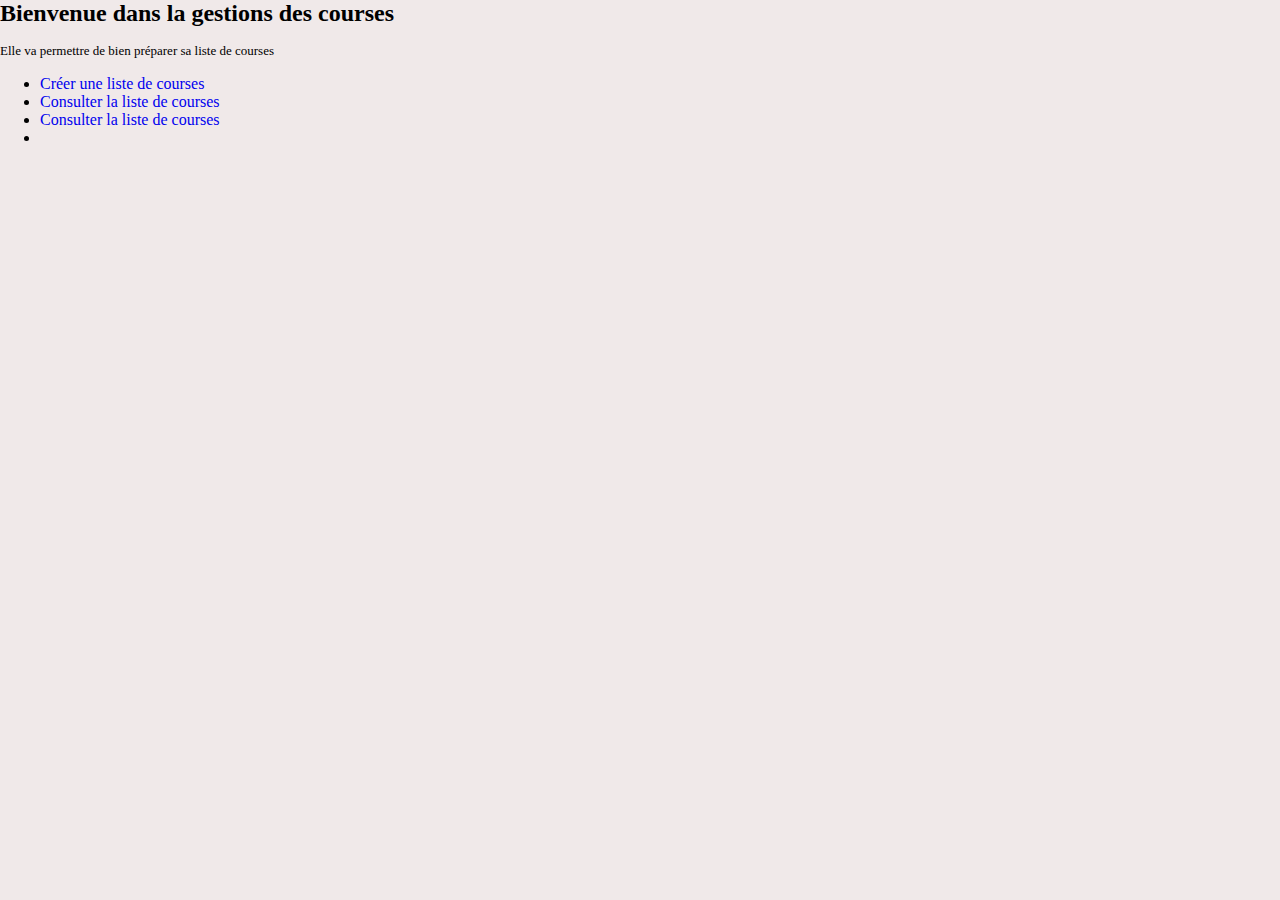
<file: index.html>
<html>
    <head>
        <link rel="stylesheet" href="styles/application.css">
    </head>
    <body>
        <h1 class="titre">Bienvenue dans la gestions des courses</h1>
        <p id="description">Elle va permettre de bien préparer sa liste de courses</p>

        <ul>
            <li><a href="creer.html">Créer une liste de courses</a></li>
            <li><a href="liste.html">Consulter la liste de courses</a></li>
            <li><a href="liste.html">Consulter la liste de courses</a></li>
            <li></li>
        </ul>

    </body>
</html>
</file>
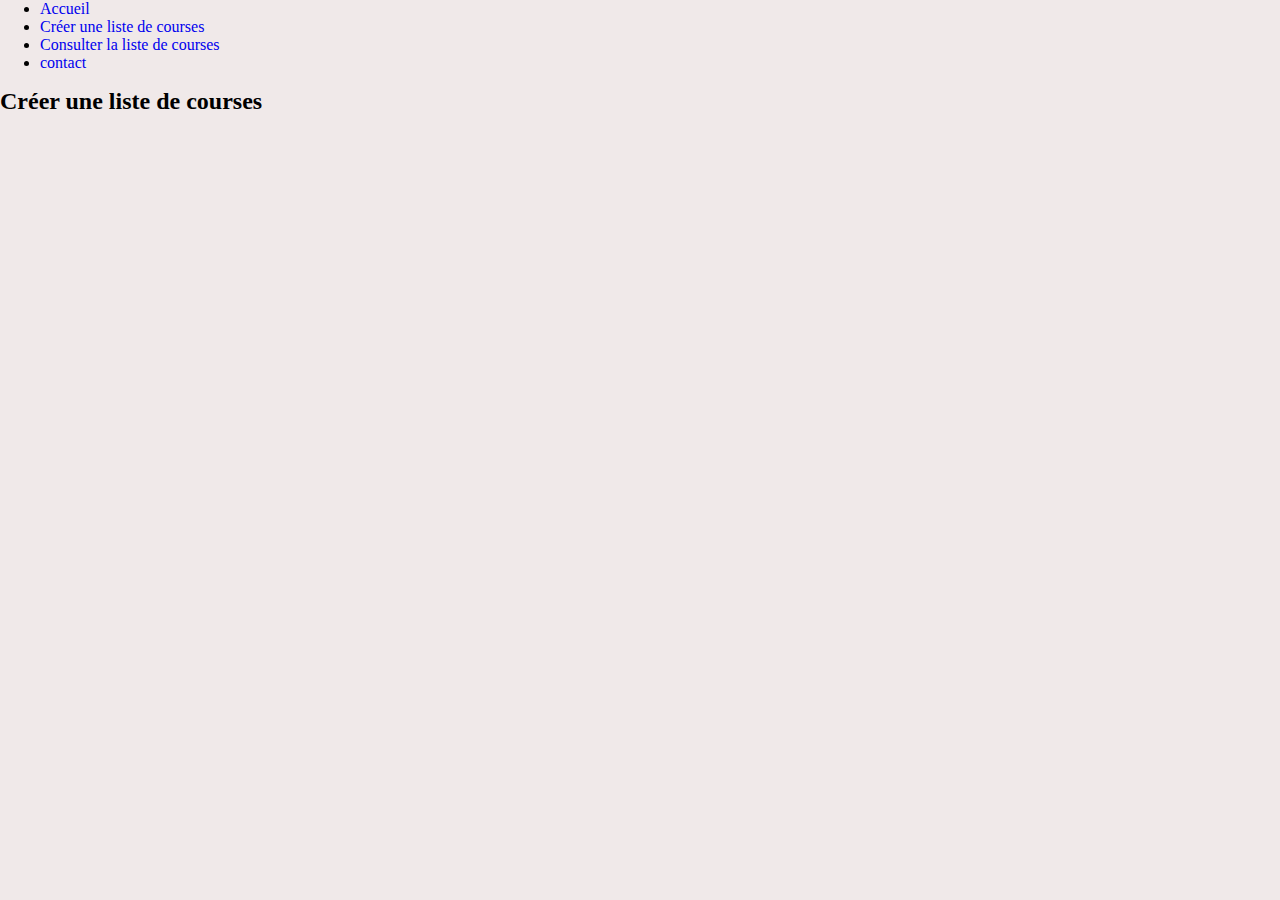
<file: creer.html>
<html>
    <head>
        <link rel="stylesheet" type="text/css" href="styles/application.css" >
    </head>
    <body>
        <ul>
            <li><a href="index.html">Accueil</a></li>
            <li><a href="creer.html">Créer une liste de courses</a></li>
            <li><a href="liste.html">Consulter la liste de courses</a></li>
            <li><a href="contact.html">contact</a></li>
        </ul>
    
        <h1 class="titre">Créer une liste de courses</h1>
    </body>
</html>
</file>
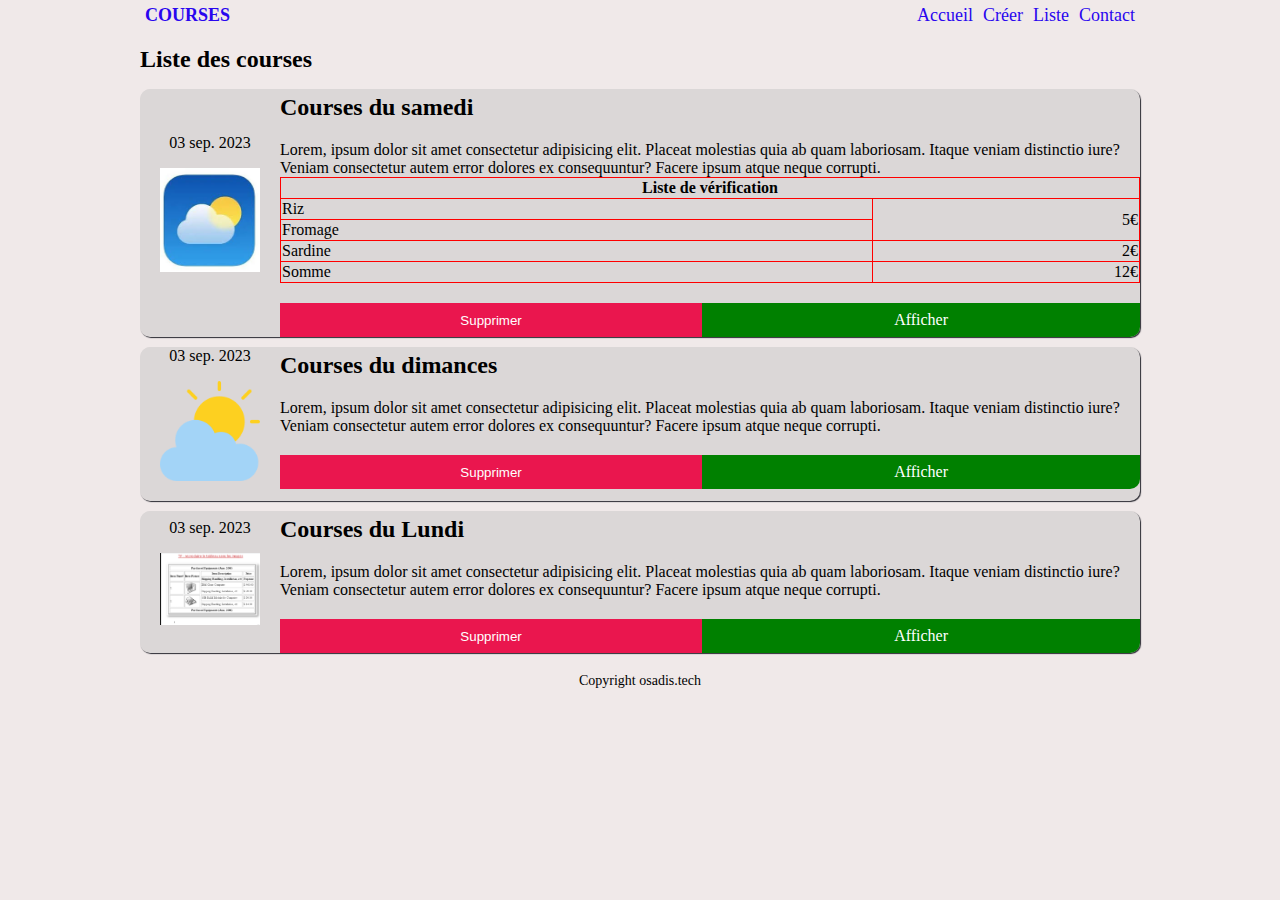
<file: liste-avec-tableau.html>
<!DOCTYPE html>
<html lang="en">

<head>
    <link rel="stylesheet" href="styles/application.css">
    <meta charset="UTF-8">
    <meta name="viewport" content="width=device-width, initial-scale=1.0">
    <title>Document</title>
</head>

<body>

    <section>
        <header>
           <div class="container header">
                <a href="index.html" class="logo">COURSES</a>
                <nav class="nav">
                    <ul>
                        <li><a href="index.html">Accueil</a></li>
                        <li><a href="creer.html">Créer</a></li>
                        <li><a href="liste.html">Liste</a></li>
                        <li><a href="contact.html">Contact</a></li>
                    </ul>
                </nav>
            </div>
        </header>
        <div class="wrapper">
            <div class="container">
                <h1 class="titre">Liste des courses</h1>
                <article>
                    <div class="date">
                        03 sep. 2023
                        <p>
                            <img src="images/meteo.jpeg" alt="meteo courses" class="image-meteo">
                        </p>
                    </div>
                    <div class="description">
                        <h2>Courses du samedi</h2>
                        <div class="description-text">
                            Lorem, ipsum dolor sit amet consectetur adipisicing elit. Placeat molestias quia ab quam
                            laboriosam. Itaque veniam distinctio iure? Veniam consectetur autem error dolores ex
                            consequuntur? Facere ipsum atque neque corrupti.

                            <table class="table">
                                <thead>
                                    <tr>
                                        <th colspan="2">Liste de vérification</th>
                                    </tr>
                                </thead>
                                <tbody>
                                    <tr>
                                        <td>Riz</td>
                                        <td class="text-right" rowspan="2">5€</td>
                                    </tr>
                                    <tr>
                                        <td>Fromage</td>
                                    </tr>
                                    <tr>
                                        <td>Sardine</td>
                                        <td class="text-right">2€</td>
                                    </tr>
                                </tbody>
                                <tfoot>
                                    <tr>
                                        <td>Somme</td>
                                        <td class="text-right">12€</td>
                                    </tr>
                                </tfoot>
                            </table>
                        </div>
                        <div class="btn">
                            <button type="button">Supprimer</button>
                            <a href="" class="link">Afficher</a>
                        </div>
                    </div>
                </article>
                <article>
                    <div class="date">
                        03 sep. 2023
                        <p><img src="images/nuageux.png" alt="meteo courses" class="image-meteo"></p>
                    </div>
                    <div class="description">
                        <h2>Courses du dimances</h2>
                        <div class="description-text">
                            Lorem, ipsum dolor sit amet consectetur adipisicing elit. Placeat molestias quia ab quam
                            laboriosam. Itaque veniam distinctio iure? Veniam consectetur autem error dolores ex
                            consequuntur? Facere ipsum atque neque corrupti.
                        </div>
                        <div class="btn">
                            <button type="button">Supprimer</button>
                            <a href="" class="link">Afficher</a>
                        </div>
                    </div>
                </article>
                <article>
                    <div class="date">
                        03 sep. 2023
                        <p><img src="images/Screenshot 2025-06-09 140050.png" alt="meteo courses" class="image-meteo"></p>
                    </div>
                    <div class="description">
                        <h2>Courses du Lundi</h2>
                        <div class="description-text">
                            Lorem, ipsum dolor sit amet consectetur adipisicing elit. Placeat molestias quia ab quam
                            laboriosam. Itaque veniam distinctio iure? Veniam consectetur autem error dolores ex
                            consequuntur? Facere ipsum atque neque corrupti.
                        </div>
                        <div class="btn">
                            <button type="button">Supprimer</button>
                            <a href="" class="link">Afficher</a>
                        </div>
                    </div>
                </article>
            </div>
        </div>
        <footer class="footer">Copyright osadis.tech</footer>
    </section>
</body>

</html>
</file>
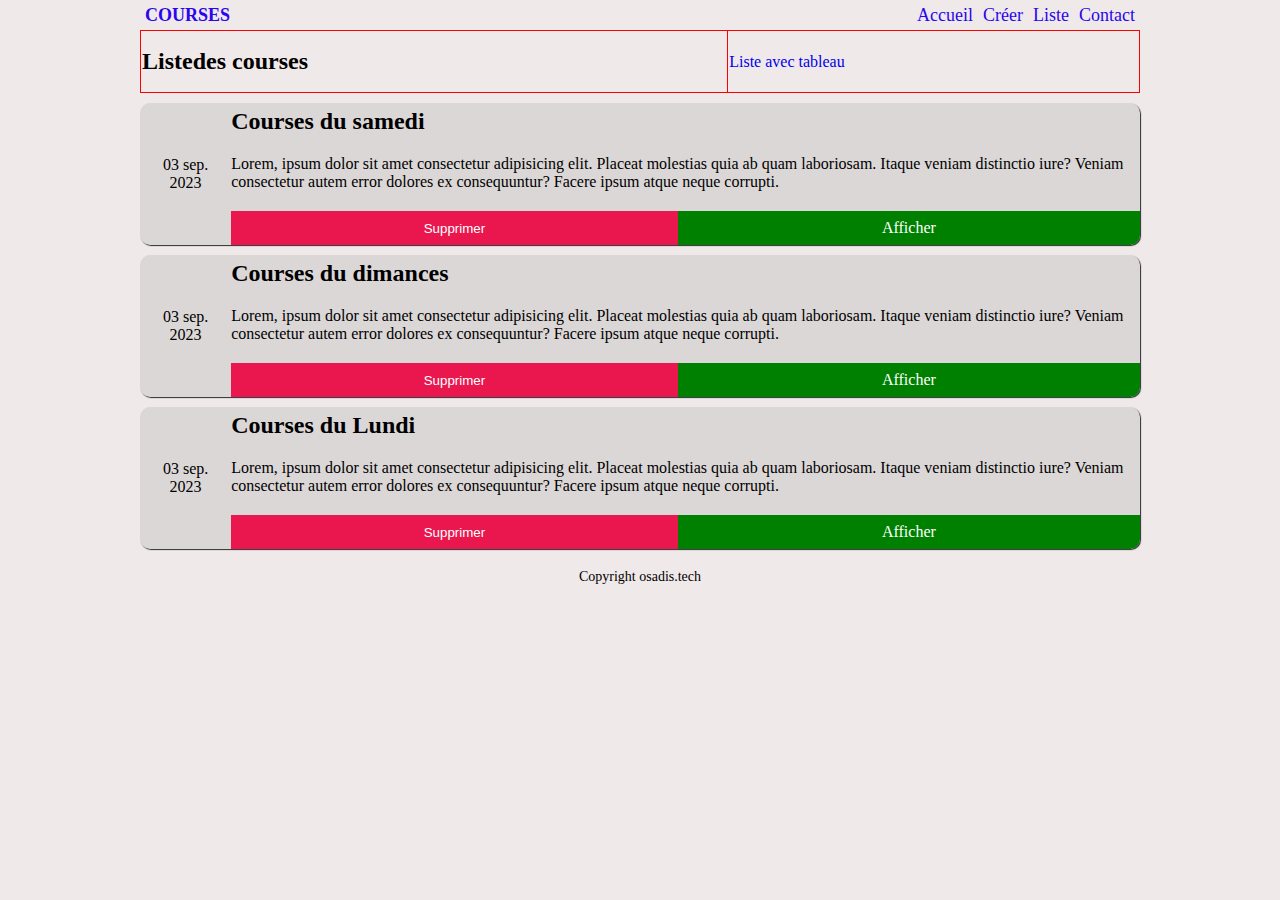
<file: liste.html>
<!DOCTYPE html>
<html lang="en">

<head>
    <link rel="stylesheet" href="styles/application.css">
    <meta charset="UTF-8">
    <meta name="viewport" content="width=device-width, initial-scale=1.0">
    <meta name="description" content="Gestion des courses" />
    <title>Document</title>
</head>

<body>

    <section>
        <header>
            <div class="container header">
                <a href="index.html" class="logo">COURSES</a>
                <nav class="nav">
                    <ul>
                        <li><a href="index.html">Accueil</a></li>
                        <li><a href="creer.html">Créer</a></li>
                        <li><a href="liste.html">Liste</a></li>
                        <li><a href="contact.html">Contact</a></li>
                    </ul>
                </nav>
            </div>
        </header>
        <div class="wrapper">
            <div class="container">
                <table class="table">
                    <tr>
                        <td>
                            <h1 class="titre">Listedes courses</h1>
                        </td>
                        <td>
                            <a href="liste-avec-tableau.html">Liste avec tableau</a>
                        </td>
                    </tr>
                </table>
                <article>
                    <div class="date">
                        03 sep. 2023
                    </div>
                    <div class="description">
                        <h2>Courses du samedi</h2>
                        <div class="description-text">
                            Lorem, ipsum dolor sit amet consectetur adipisicing elit. Placeat molestias quia ab quam
                            laboriosam. Itaque veniam distinctio iure? Veniam consectetur autem error dolores ex
                            consequuntur? Facere ipsum atque neque corrupti.
                        </div>
                        <div class="btn">
                            <button type="button">Supprimer</button>
                            <a href="" class="link">Afficher</a>
                        </div>
                    </div>
                </article>
                <article>
                    <div class="date">
                        03 sep. 2023
                    </div>
                    <div class="description">
                        <h2>Courses du dimances</h2>
                        <div class="description-text">
                            Lorem, ipsum dolor sit amet consectetur adipisicing elit. Placeat molestias quia ab quam
                            laboriosam. Itaque veniam distinctio iure? Veniam consectetur autem error dolores ex
                            consequuntur? Facere ipsum atque neque corrupti.
                        </div>
                        <div class="btn">
                            <button type="button">Supprimer</button>
                            <a href="" class="link">Afficher</a>
                        </div>
                    </div>
                </article>
                <article>
                    <div class="date">
                        03 sep. 2023
                    </div>
                    <div class="description">
                        <h2>Courses du Lundi</h2>
                        <div class="description-text">
                            Lorem, ipsum dolor sit amet consectetur adipisicing elit. Placeat molestias quia ab quam
                            laboriosam. Itaque veniam distinctio iure? Veniam consectetur autem error dolores ex
                            consequuntur? Facere ipsum atque neque corrupti.
                        </div>
                        <div class="btn">
                            <button type="button">Supprimer</button>
                            <a href="" class="link">Afficher</a>
                        </div>
                    </div>
                </article>
            </div>
        </div>
        <footer class="footer">Copyright osadis.tech</footer>
    </section>
</body>

</html>
</file>
<file: styles/application.css>
body, html {
    position: relative;
    padding: 0;
    margin: 0;
    background-color: #f0e9e9;
    font-size: 16px;
    font-family: 'Open Sans';
}

button {
    cursor: pointer;
}

.titre {
    font-size: 24px;
}

.container {
    width: 1000px;
    margin: 0 auto;
}

a {
    text-decoration: none;
}

#description {
    font-size: small;
}

.link:hover {
    color: #2906ef;
    text-decoration: none;
}

.button {
    background: #fff;
    border: none;
    font-size: 18px;
    border-radius: 3px;
    font-weight: 100;
    box-shadow: 1px 1px 1px rgb(248, 1, 1);

}

.button:hover {
    background-color: rgb(10, 10, 171);
    color: white;
    transition: background-color 0.01s,
                color 0.01s,
                all 1s;
}



article {
    display: flex;
    margin: 10px 0;
    background-color: #dbd7d7;
    border-radius: 10px;
    box-shadow: 1px 1px 1px rgb(44, 44, 52);
    /* overflow: hidden; */

    
}

article .date {
    align-items: center;
    display: flex;
    text-align: center;
    padding: 0 20px;
    flex-direction: column;
    justify-content: center;
}

/* .date{
    padding: 40px;
    font-size: large;
    text-align: center;
}  */

article .description {
    padding-top: 5px;
    display: flex;
    flex-direction: column;
    gap: 10px;
}

.description h2{
    margin: 0;
}

.description-text {
    padding: 10px 0;
}

.description .btn {
    display: flex;
    text-align: center;
}
.btn button, .btn .link {
    padding: 8px;
   

}

.description button {
    background-color: rgb(234, 22, 78);
    color: #fff;
    width: 50%;
    border: none;

}

.description .link {
    display: block;
    background-color: green;
    color: #fff;
    width: 50%;
    border-bottom-right-radius: 10px;
}

.logo {
   align-content: center;
   font-weight: bold;
   font-size: large;
   padding: 0 15px 0 5px;
   color: #2906ef;
}

.nav {
    display: flex;
    align-items: center;
}

.nav ul {
    list-style: none;
    display: flex;
    margin: 0;
    font-size: 16px;
    padding: 0;
}


.header {
    display: flex;
    justify-content: space-between;
    height: 30px;
}

.nav > ul li > a {
    display: block;
    padding: 5px;
    color: #2906ef;
    font-size: 18px;
}

.footer {
    text-align: center;
    padding: 10px 0;
    font-size: 14px;
}



.table {
    width: 100%;
    border-collapse: collapse;
}

.table, .table td {
    border: 1px solid red;
    
}

.text-right {
    text-align: right;
}

.image-meteo {
    width: 100px;

}

.formulaire {
    width: 500px;
    margin: 0 auto;
    display: flex;
    flex-direction: column;
    gap: 10px;
}

.form-group {
    display: flex;
    flex-direction: column;
}

.input {
    padding: 2px;
}

.btn-contact {
    position: fixed;
    right: 10px;
    bottom: 10px;
}
</file>
